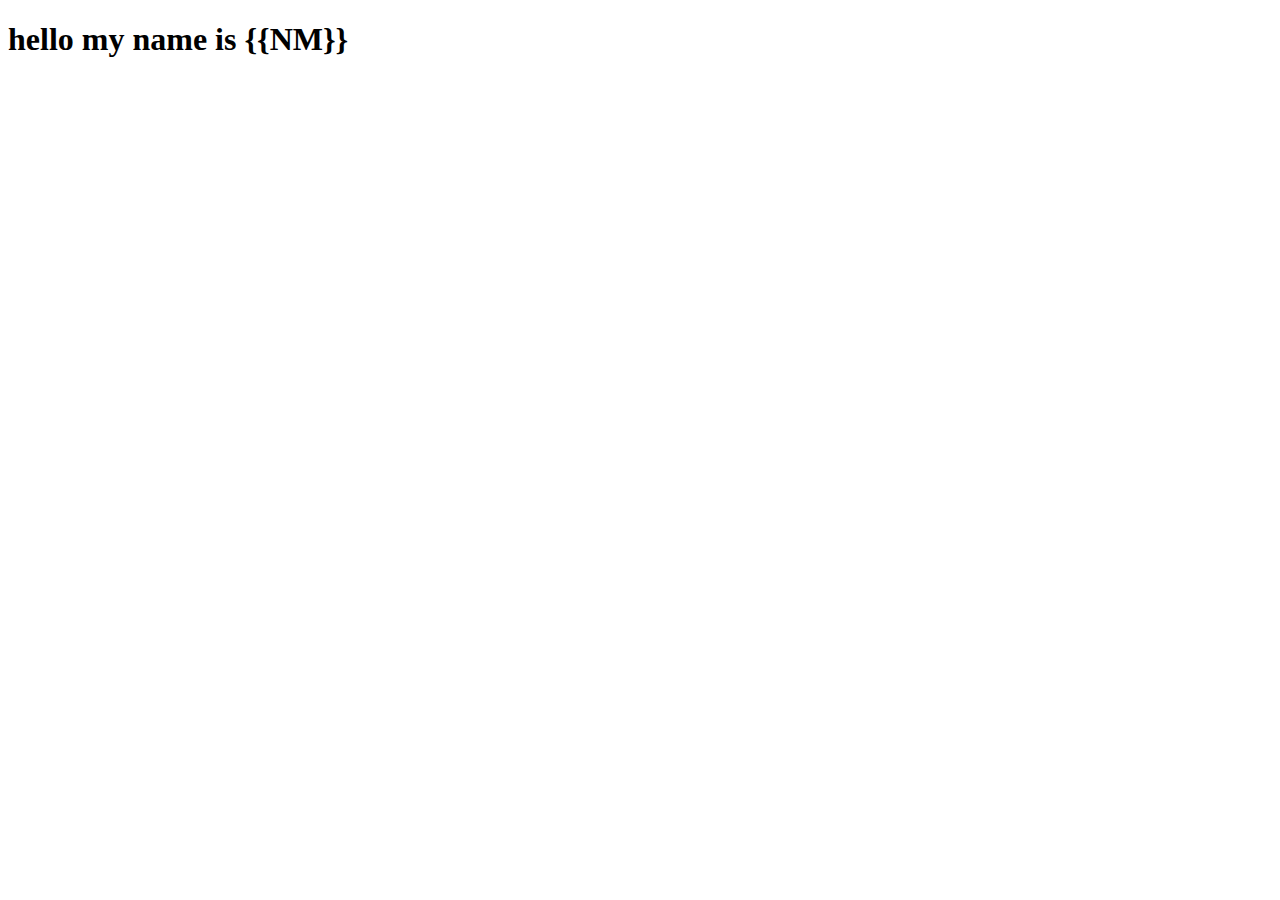
<file: templates/swe.html>
<!DOCTYPE html>
<html lang="en">
<head>
    <meta charset="UTF-8">
    <meta name="viewport" content="width=device-width, initial-scale=1.0">
    <title>Document</title>
</head>
<body>
    <h1>hello my name is {{NM}}</h1>
</body>
</html>
</file>
